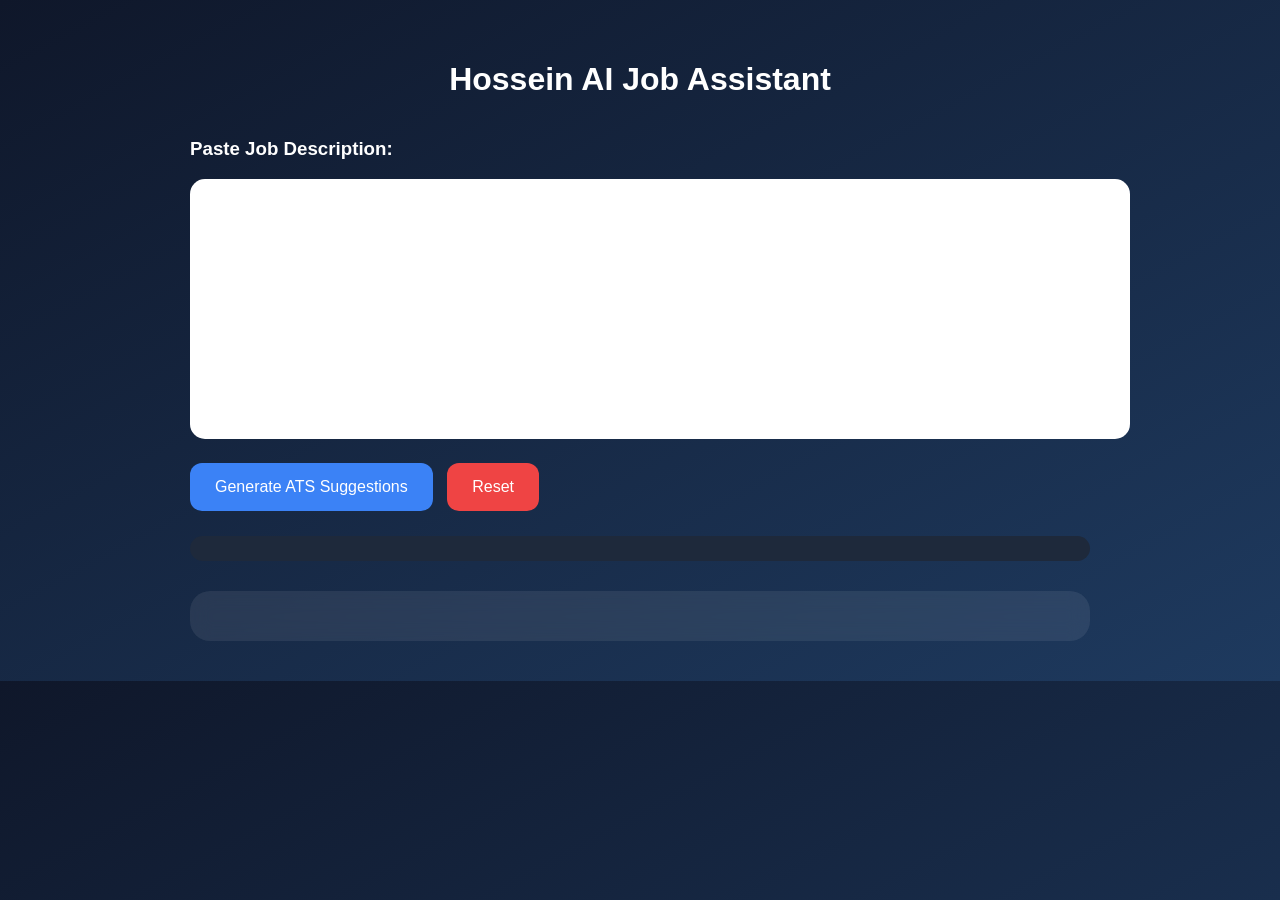
<file: index.html>
<!DOCTYPE html>
<html lang="en">

<head>
  <meta charset="UTF-8" />
  <meta name="viewport" content="width=device-width, initial-scale=1.0" />

  <title>Hossein AI Job Assistant</title>

  <style>
    body {
      margin: 0;
      padding: 40px;
      font-family: Arial;
      background: linear-gradient(to bottom right, #0f172a, #1e3a5f);
      color: white;
    }

    .container {
      max-width: 900px;
      margin: auto;
    }

    h1 {
      text-align: center;
      margin-bottom: 40px;
    }

    textarea {
      width: 100%;
      height: 220px;
      border: none;
      border-radius: 15px;
      padding: 20px;
      font-size: 16px;
      resize: none;
      outline: none;
    }

    button {
      margin-top: 20px;
      padding: 15px 25px;
      border: none;
      border-radius: 12px;
      background: #3b82f6;
      color: white;
      font-size: 16px;
      cursor: pointer;
      transition: 0.3s;
    }

    button:hover {
      background: #2563eb;
      transform: scale(1.03);
    }

    .progress-bar {
      width: 100%;
      height: 25px;
      background: #1e293b;
      border-radius: 15px;
      overflow: hidden;
      margin-top: 25px;
    }

    #barFill {
      width: 0%;
      height: 100%;
      background: #22c55e;
      transition: 0.6s;
      border-radius: 15px;
    }

    #output {
      margin-top: 30px;
      background: rgba(255,255,255,0.08);
      padding: 25px;
      border-radius: 20px;
      white-space: pre-wrap;
      line-height: 1.8;
      backdrop-filter: blur(10px);
    }

    .reset-btn {
      background: #ef4444;
      margin-left: 10px;
    }

    .reset-btn:hover {
      background: #dc2626;
    }
  </style>
</head>

<body>

  <div class="container">

    <h1>Hossein AI Job Assistant</h1>

    <h3>Paste Job Description:</h3>

    <textarea id="job"></textarea>

    <br>

    <button onclick="generate()">
      Generate ATS Suggestions
    </button>

    <button class="reset-btn" onclick="resetAll()">
      Reset
    </button>

    <div class="progress-bar">
      <div id="barFill"></div>
    </div>

    <div id="output"></div>

  </div>

  <script>

    function generate() {

      const job = document.getElementById("job").value.toLowerCase();

      let keywords = [];
      let score = 0;

      if (job.includes("python")) {
        keywords.push("Python");
        score += 25;
      }

      if (job.includes("sql")) {
        keywords.push("SQL");
        score += 25;
      }

      if (job.includes("excel")) {
        keywords.push("Excel");
        score += 25;
      }

      if (job.includes("javascript")) {
        keywords.push("JavaScript");
        score += 25;
      }

      const result = `
ATS Score: ${score}%

Suggested Keywords:

${keywords.map(k => "- " + k).join("\n")}

Generated Cover Letter:

Dear Hiring Manager,

I am excited to apply for this role.

My background in technology, problem-solving, and fast learning makes me a strong candidate.

I am especially interested in:

${job.substring(0, 200)}

Best regards,
Hossein
`;

      document.getElementById("output").innerText = result;

      document.getElementById("barFill").style.width = score + "%";

      if (score < 50) {
        document.getElementById("barFill").style.background = "#ef4444";
      }

      else if (score < 80) {
        document.getElementById("barFill").style.background = "#f59e0b";
      }

      else {
        document.getElementById("barFill").style.background = "#22c55e";
      }

    }

    function resetAll() {

      document.getElementById("job").value = "";

      document.getElementById("output").innerText = "";

      document.getElementById("barFill").style.width = "0%";
    }

  </script>

</body>

</html>
</file>
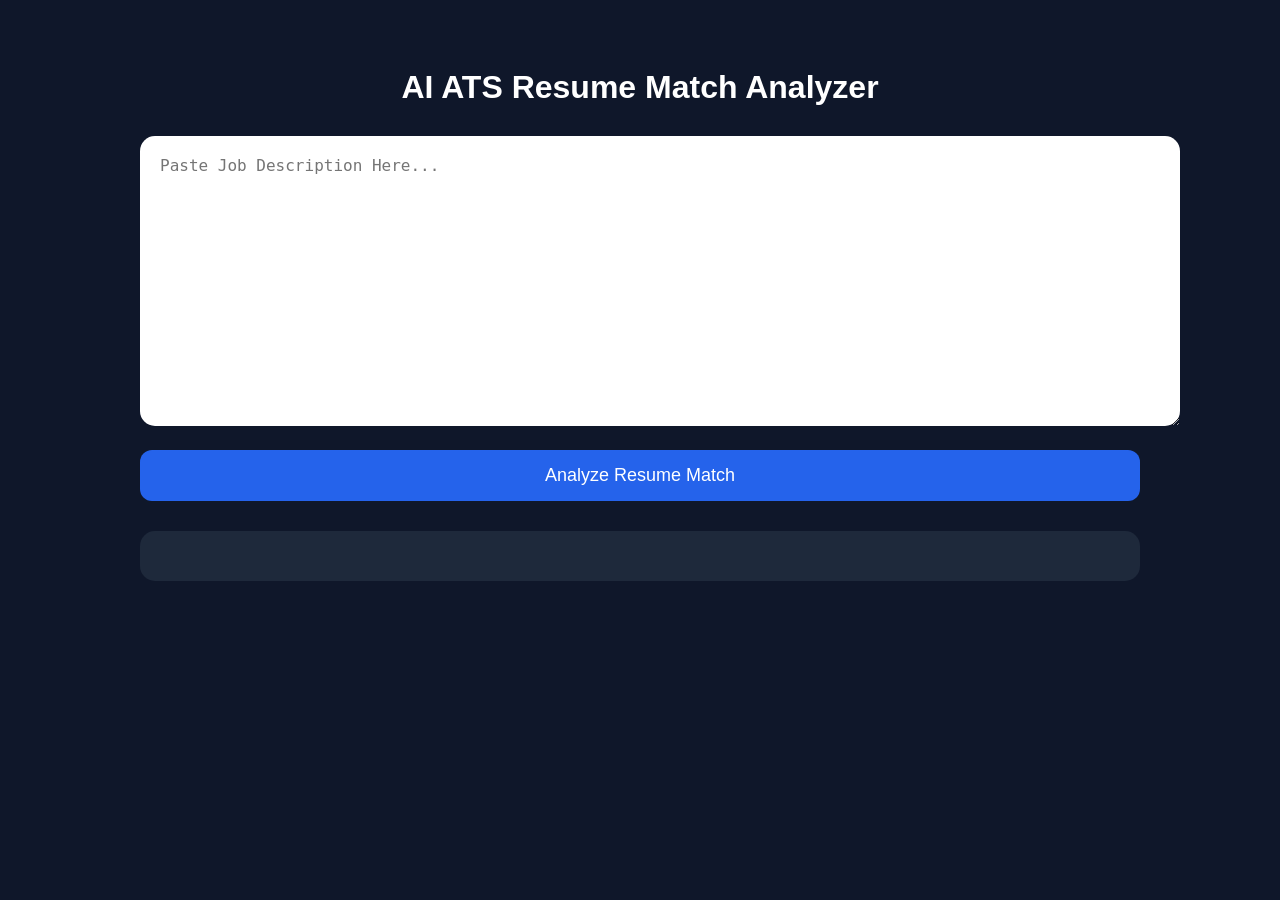
<file: templates/index.html>
<!DOCTYPE html>
<html lang="en">

<head>

<meta charset="UTF-8">
<meta name="viewport" content="width=device-width, initial-scale=1.0">

<title>Hossein AI Job Assistant</title>

<style>

body{
    background:#0f172a;
    color:white;
    font-family:Arial;
    padding:40px;
}

.container{
    max-width:1000px;
    margin:auto;
}

h1{
    text-align:center;
    margin-bottom:30px;
}

textarea{
    width:100%;
    height:250px;
    border:none;
    border-radius:15px;
    padding:20px;
    font-size:16px;
}

button{
    margin-top:20px;
    width:100%;
    padding:15px;
    border:none;
    border-radius:12px;
    background:#2563eb;
    color:white;
    font-size:18px;
    cursor:pointer;
}

button:hover{
    background:#1d4ed8;
}

#result{
    margin-top:30px;
    background:#1e293b;
    padding:25px;
    border-radius:15px;
    white-space:pre-wrap;
    line-height:1.7;
}

</style>

</head>

<body>

<div class="container">

<h1>AI ATS Resume Match Analyzer</h1>

<form id="jobForm">

<textarea
name="job_description"
placeholder="Paste Job Description Here..."
></textarea>

<button type="submit">
Analyze Resume Match
</button>

</form>

<div id="result"></div>

</div>

<script>

document.getElementById("jobForm").addEventListener("submit", async function(e){

    e.preventDefault();

    let formData = new FormData(this);

    document.getElementById("result").innerText = "Analyzing Resume...";

    let response = await fetch("/generate", {
        method:"POST",
        body:formData
    });

    let data = await response.text();

    document.getElementById("result").innerText = data;

});

</script>

</body>
</html>
</file>
